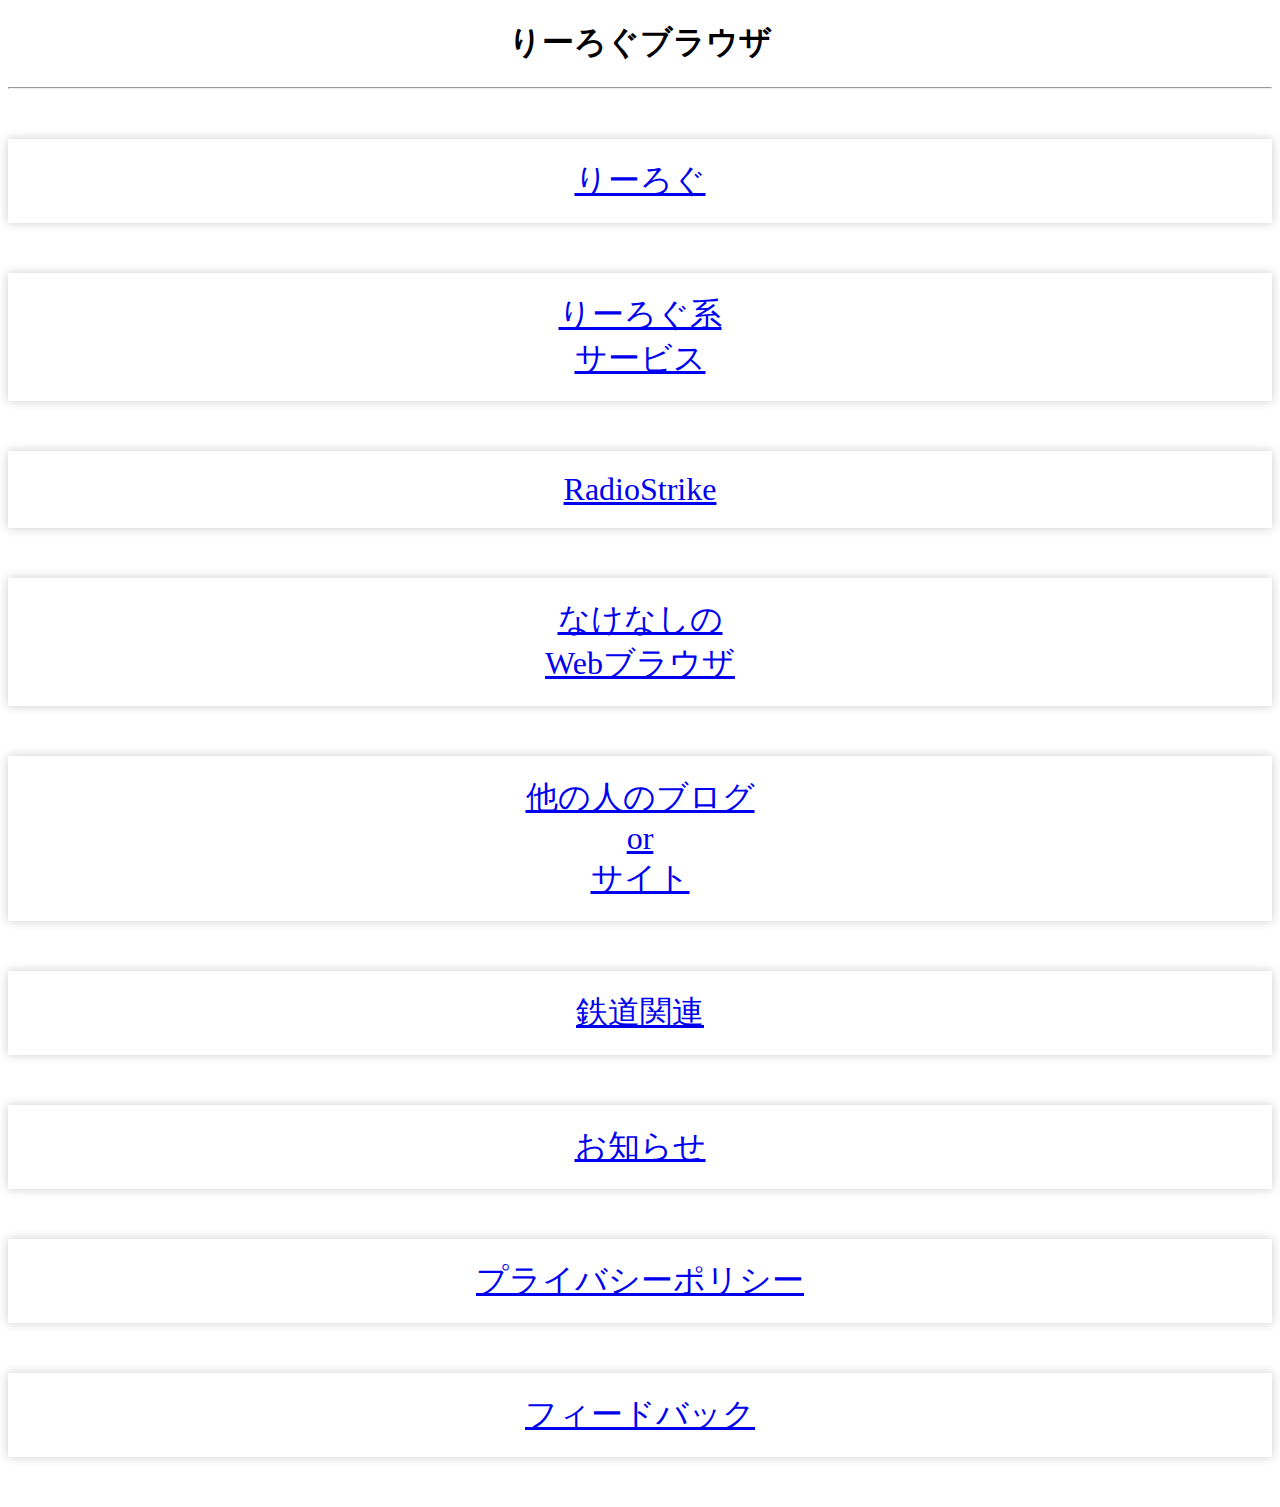
<file: index.html>
<!DOCTYPE html>
<html>
    <head>
        <meta charset="utf-8">
        <link rel="stylesheet" href="css/style.css">
        <meta name="viewport" content="width=device-width, initial-scale=1.0">
    </head>
    <body>
        <h1>りーろぐブラウザ</h1>
        <hr>
        <a href="https://www.riikunlog.com"><p class="menulist">りーろぐ</p></a>
        <a href="riikunlogservice"><p class="menulist">りーろぐ系<br>サービス</p></a>
        <a href="https://www.rediostrike.com"><p class="menulist">RadioStrike</p></a>
        <a href="https://google.com"><p class="menulist">なけなしの<br>Webブラウザ</p></a>
        <a href="otherblog.html"><p class="menulist">他の人のブログ<br>or<br>サイト</p></a>
        <a href="train.html"><p class="menulist">鉄道関連</p></a>
        <a href="https://notice.riikunlog.com/"><p class="menulist">お知らせ</p></a>
        <a href="https://privacy-policy.riikunlog.com/riikunlogbrowser/"><p class="menulist">プライバシーポリシー</p></a>
        <a href="https://forms.office.com/Pages/ResponsePage.aspx?id=DQSIkWdsW0yxEjajBLZtrQAAAAAAAAAAAAMAADgfwptUNzFUMzJSOEFJTVlXNDJJWk5RNVg1VEZTMi4u"><p class="menulist">フィードバック</p></a>
    </body>
</html>
</file>
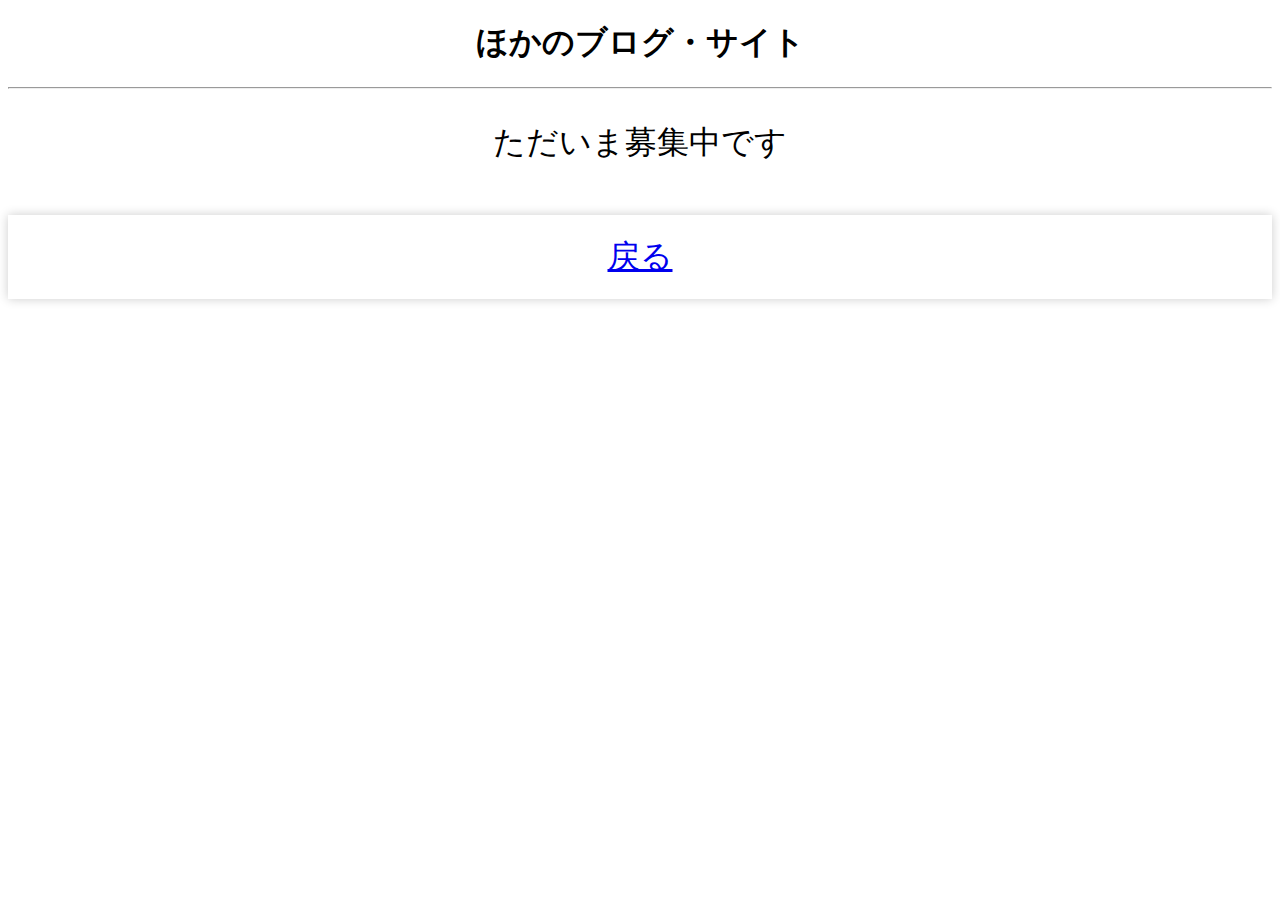
<file: otherblog.html>
<!DOCTYPE html>
<html>
    <head>
        <meta charset="utf-8">
        <link rel="stylesheet" href="css/style.css">
        <meta name="viewport" content="width=device-width, initial-scale=1.0">
    </head>
    <body>
        <h1>ほかのブログ・サイト</h1>
        <hr>
        <p class="normaltext">ただいま募集中です</p>
        <a href="index.html"><p class="menulist">戻る</p></a>
    </body>
</html>
</file>
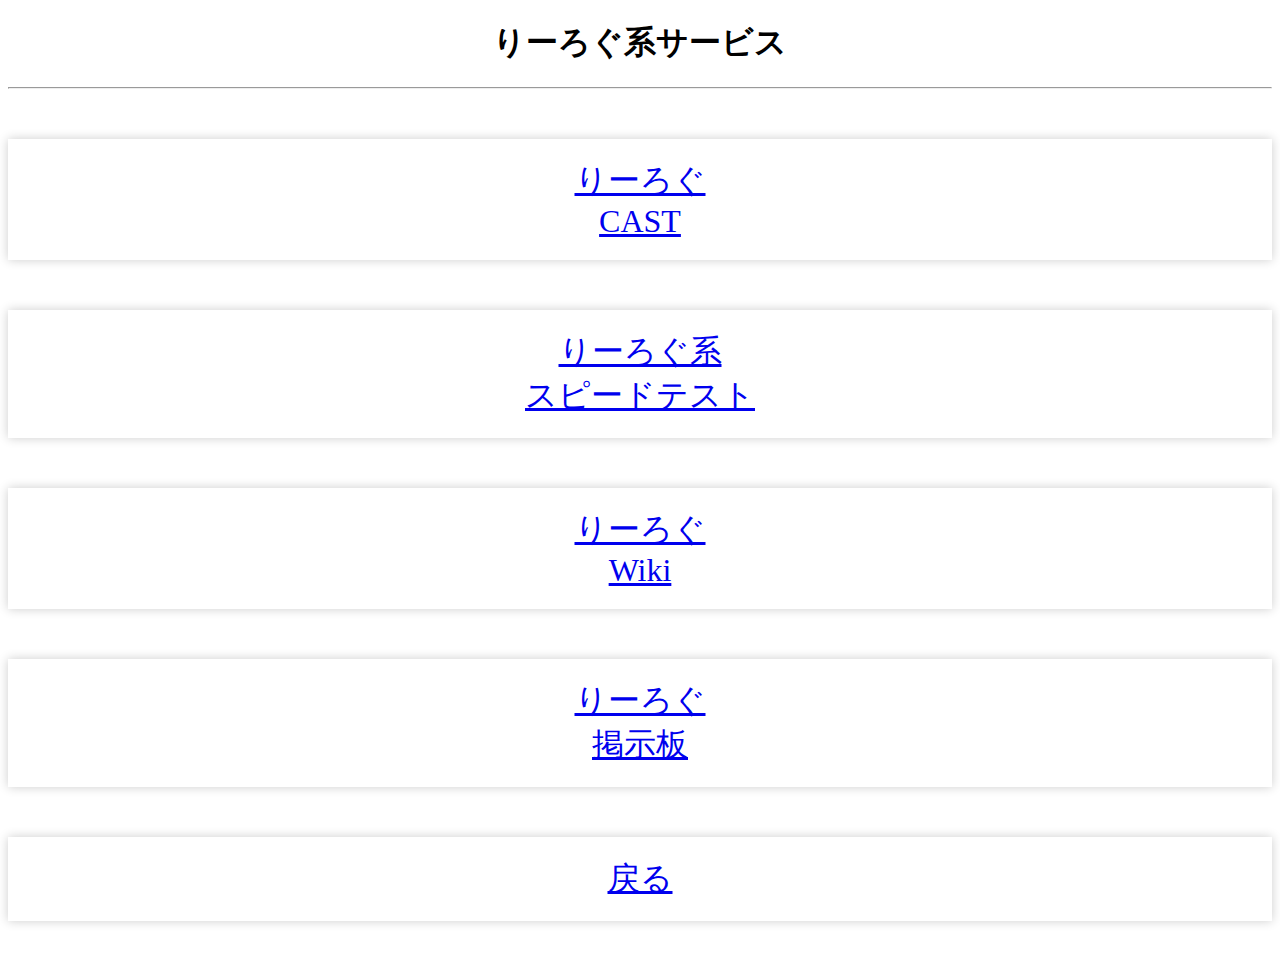
<file: riikunlogservice.html>
<!DOCTYPE html>
<html>
    <head>
        <meta charset="utf-8">
        <link rel="stylesheet" href="css/style.css">
        <meta name="viewport" content="width=device-width, initial-scale=1.0">
    </head>
    <body>
        <h1>りーろぐ系サービス</h1>
        <hr>
        <a href="https://cast.riikunlog.com"><p class="menulist">りーろぐ<br>CAST</p></a>
        <a href="https://speed.riikunlog.com"><p class="menulist">りーろぐ系<br>スピードテスト</p></a>
        <a href="https://wiki.riikunlog.com"><p class="menulist">りーろぐ<br>Wiki</p></a>
        <a href="bbs.riikunlog.com"><p class="menulist">りーろぐ<br>掲示板</p></a>
        <a href="index.html"><p class="menulist">戻る</p></a>
    </body>
</html>
</file>
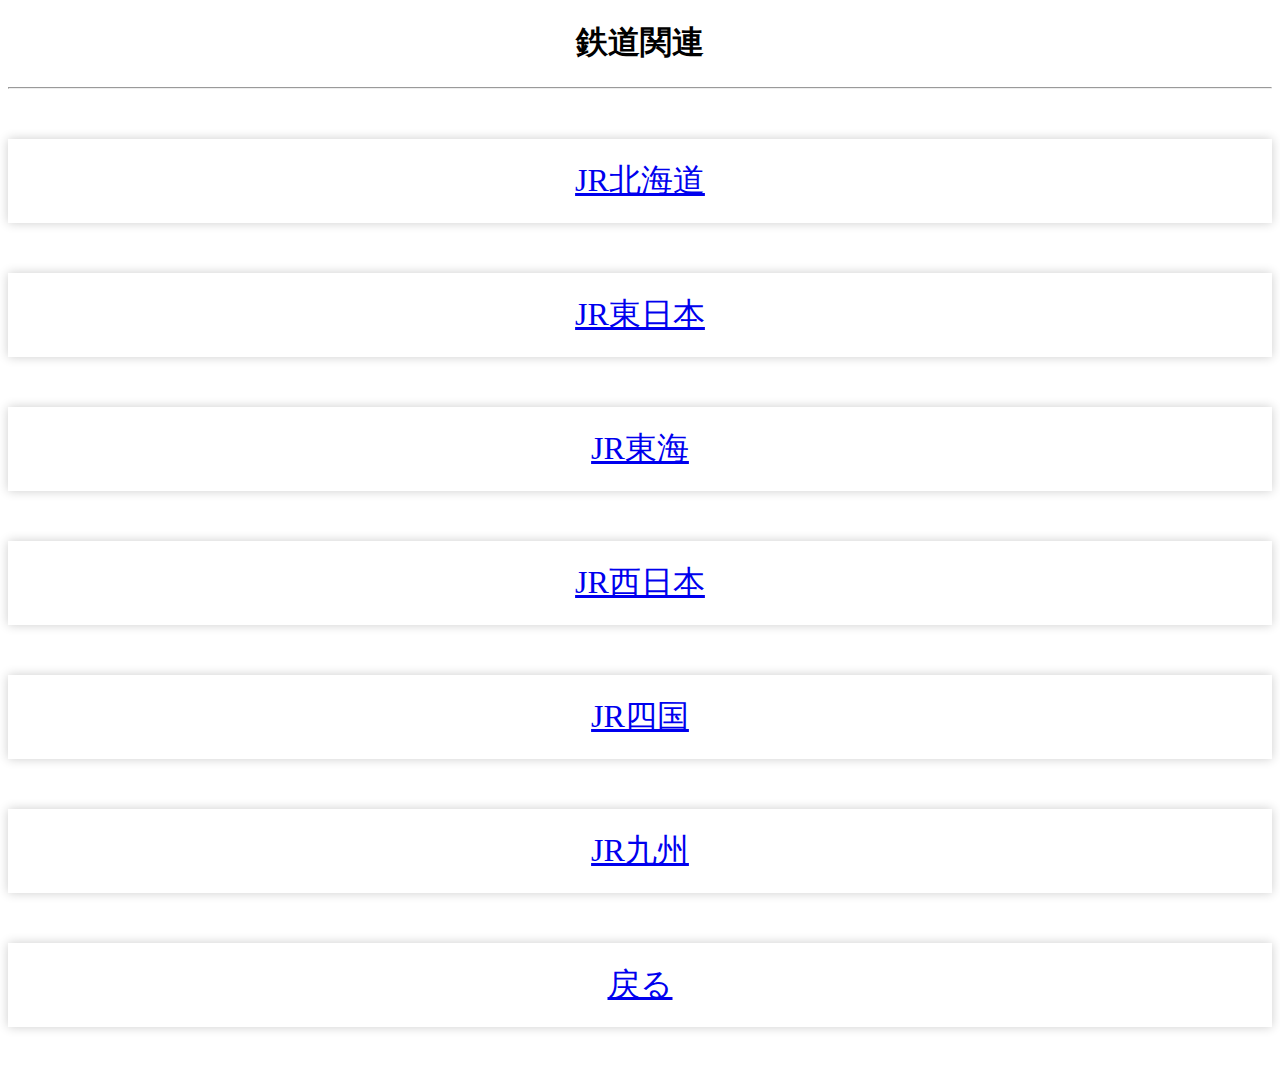
<file: train.html>
<!DOCTYPE html>
<html>
    <head>
        <meta charset="utf-8">
        <link rel="stylesheet" href="css/style.css">
        <meta name="viewport" content="width=device-width, initial-scale=1.0">
    </head>
    <body>
        <h1>鉄道関連</h1>
        <hr>
        <a href="train/jrh.html"><p class="menulist">JR北海道</p></a>
        <a href="train/jre.html"><p class="menulist">JR東日本</p></a>
        <a href="train/jrc.html"><p class="menulist">JR東海</p></a>
        <a href="train/jrw.html"><p class="menulist">JR西日本</p></a>
        <a href="train/jrs.html"><p class="menulist">JR四国</p></a>
        <a href="train/jrk.html"><p class="menulist">JR九州</p></a>
        <a href="index.html"><p class="menulist">戻る</p></a>
    </body>
</html>
</file>
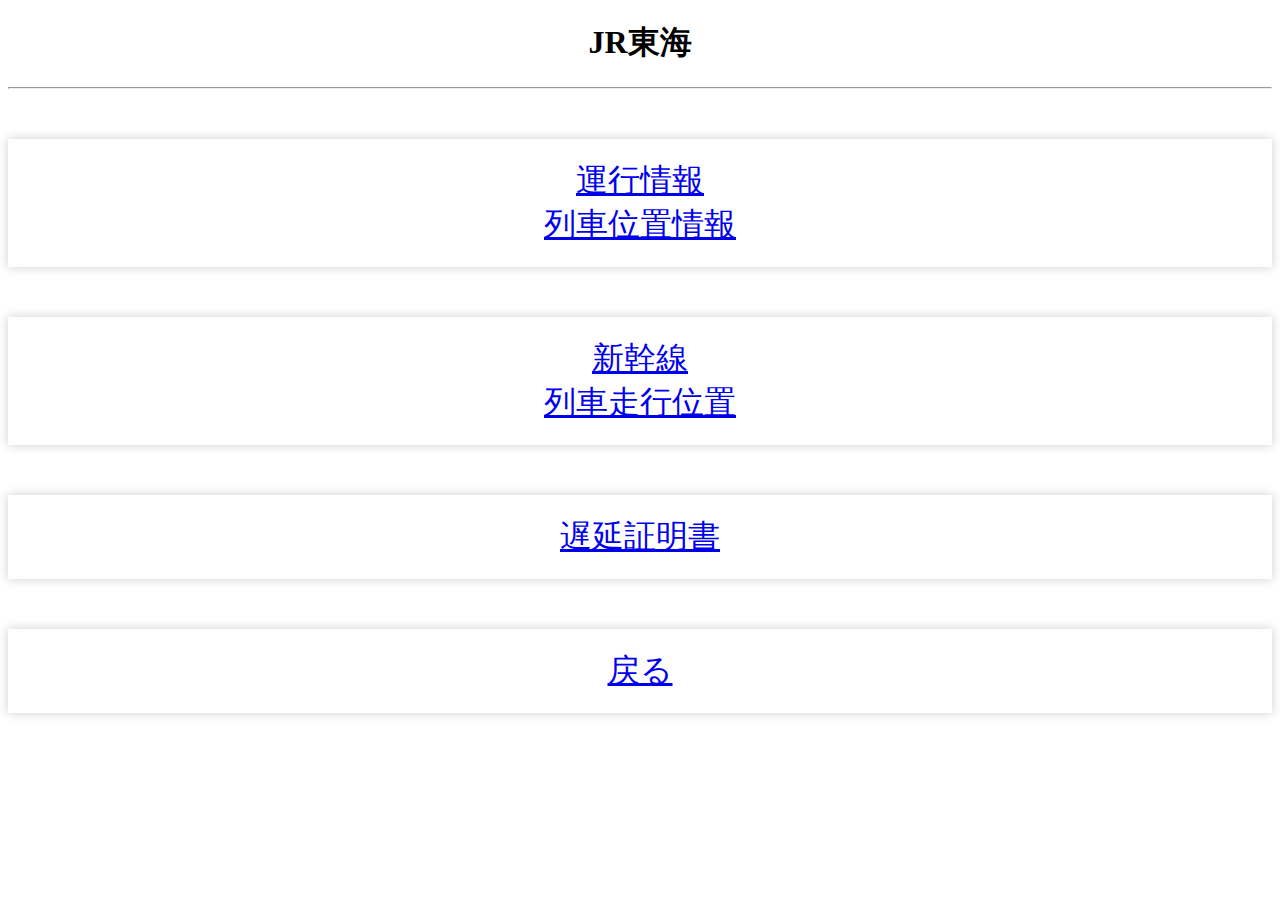
<file: train/JRC.html>
<!DOCTYPE html>
<html>
    <head>
        <meta charset="utf-8">
        <link rel="stylesheet" href="../css/style.css">
        <meta name="viewport" content="width=device-width, initial-scale=1.0">
    </head>
    <body>
        <h1>JR東海</h1>
        <hr>
        <a href="https://traininfo.jr-central.co.jp/zairaisen/index.html?lang=ja"><p class="menulist">運行情報<br>列車位置情報</p></a>
        <a href="https://traininfo.jr-central.co.jp/shinkansen/sp/ja/ti08.html"><p class="menulist">新幹線<br>列車走行位置</p></a>
        <a href="https://traininfo.jr-central.co.jp/zairaisen/delay.html"><p class="menulist">遅延証明書</p></a>
        <a href="../train.html"><p class="menulist">戻る</p></a>
    </body>
</html>
</file>
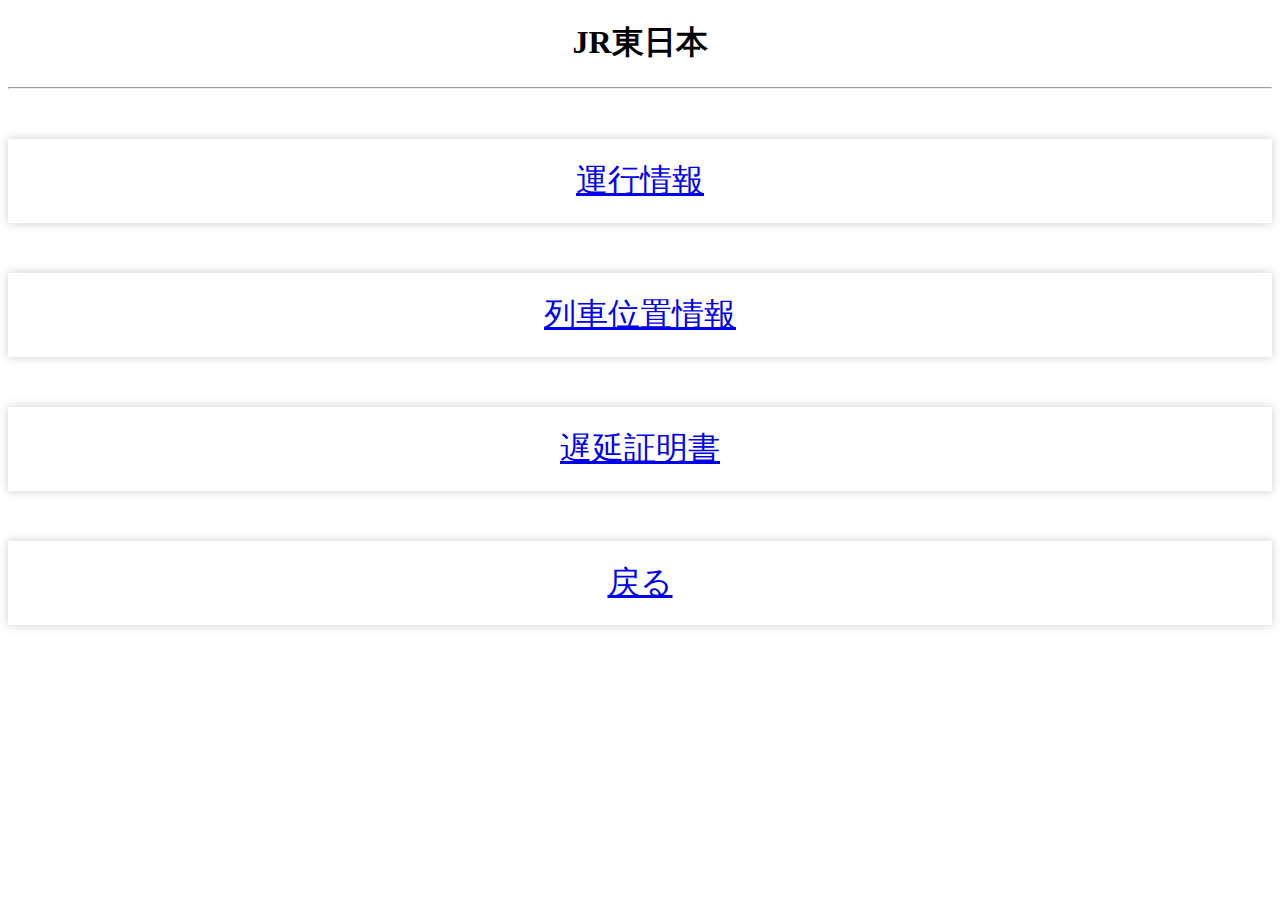
<file: train/JRE.html>
<!DOCTYPE html>
<html>
    <head>
        <meta charset="utf-8">
        <link rel="stylesheet" href="../css/style.css">
        <meta name="viewport" content="width=device-width, initial-scale=1.0">
    </head>
    <body>
        <h1>JR東日本</h1>
        <hr>
        <a href="https://traininfo.jreast.co.jp/train_info/service.aspx"><p class="menulist">運行情報</p></a>
        <a href="https://doko-train.jp/"><p class="menulist">列車位置情報</p></a>
        <a href="https://traininfo.jreast.co.jp/delay_certificate/"><p class="menulist">遅延証明書</p></a>
        <a href="../train.html"><p class="menulist">戻る</p></a>
        
    </body>
</html>
</file>
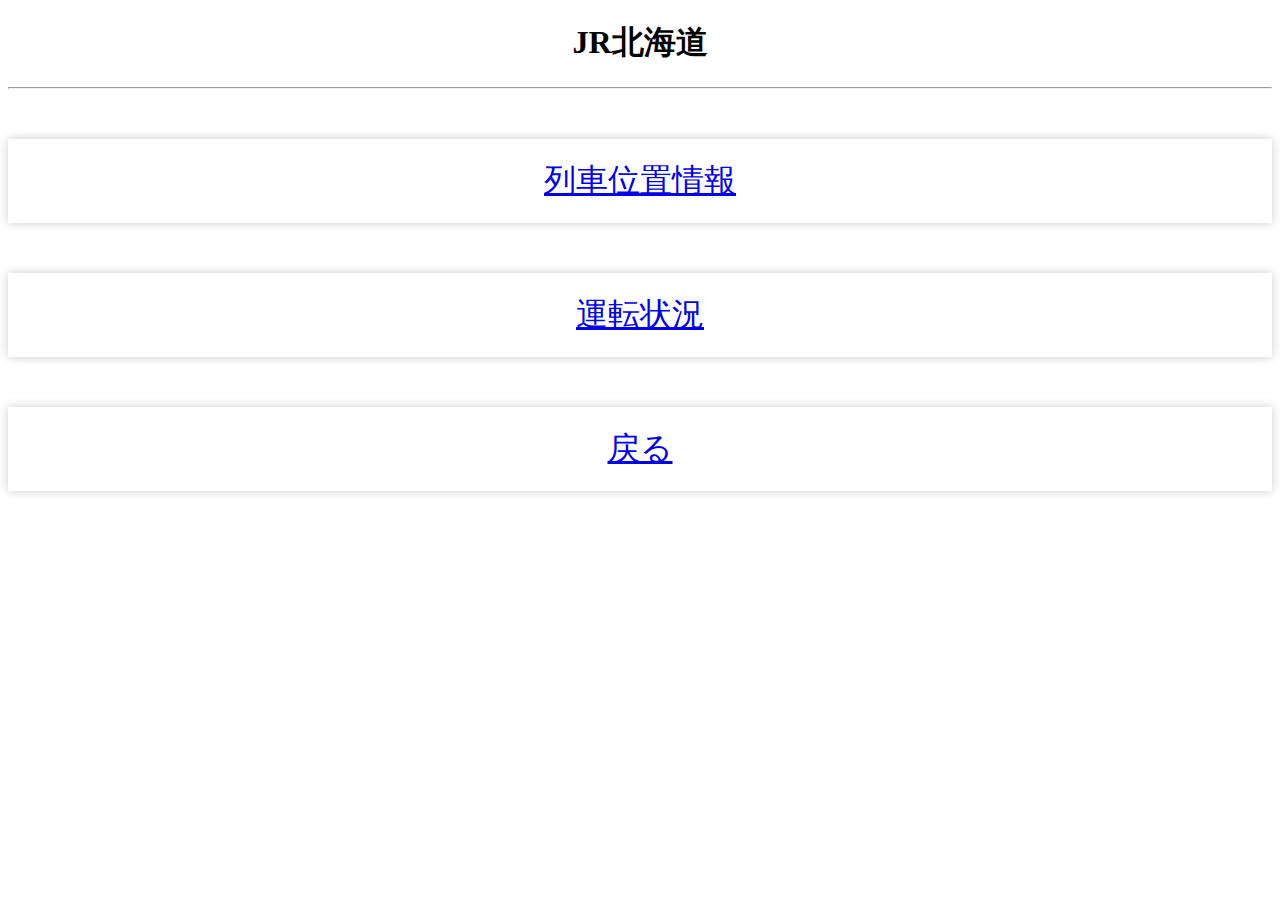
<file: train/JRH.html>
<!DOCTYPE html>
<html>
    <head>
        <meta charset="utf-8">
        <link rel="stylesheet" href="../css/style.css">
        <meta name="viewport" content="width=device-width, initial-scale=1.0">
    </head>
    <body>
        <h1>JR北海道</h1>
        <hr>
        <a href="https://www3.jrhokkaido.co.jp/trainlocation/index.html"><p class="menulist">列車位置情報</p></a>
        <a href="https://www3.jrhokkaido.co.jp/webunkou/index.html"><p class="menulist">運転状況</p></a>
        <a href="../train.html"><p class="menulist">戻る</p></a>
    </body>
</html>
</file>
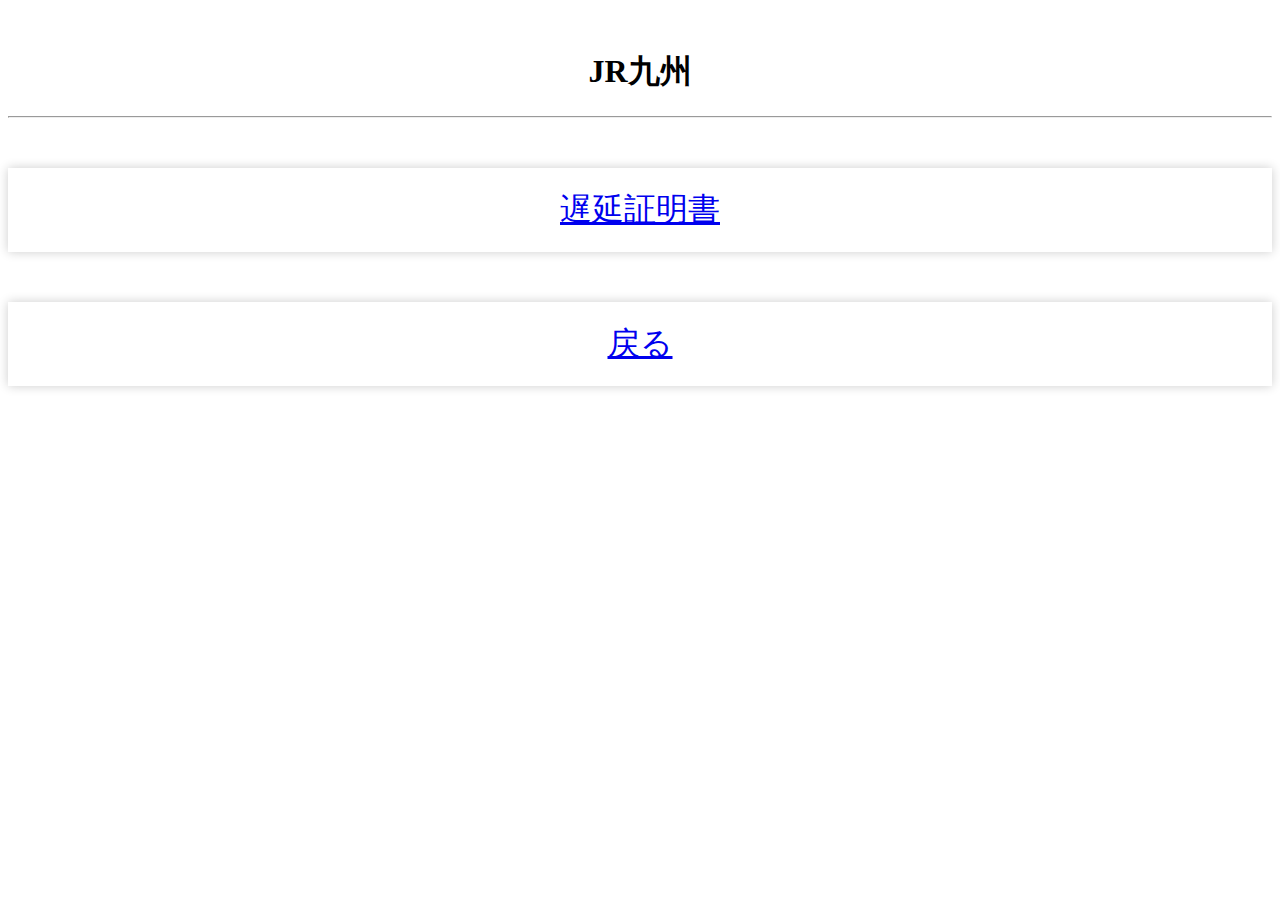
<file: train/JRK.html>
<!DOCTYPE html>
<html>
    <head>
        <meta charset="utf-8">
        <link rel="stylesheet" href="../css/style.css">
        <meta name="viewport" content="width=device-width, initial-scale=1.0">
        　　　　　<meta name="viewport" content="width=device-width, initial-scale=1.0">
    </head>
    <body>
        <h1>JR九州</h1>
        <hr>
        <a href="https://www.jrkyushu.co.jp/railway/delay/"><p class="menulist">遅延証明書</p></a>
        <a href="../train.html"><p class="menulist">戻る</p></a>
    </body>
</html>
</file>
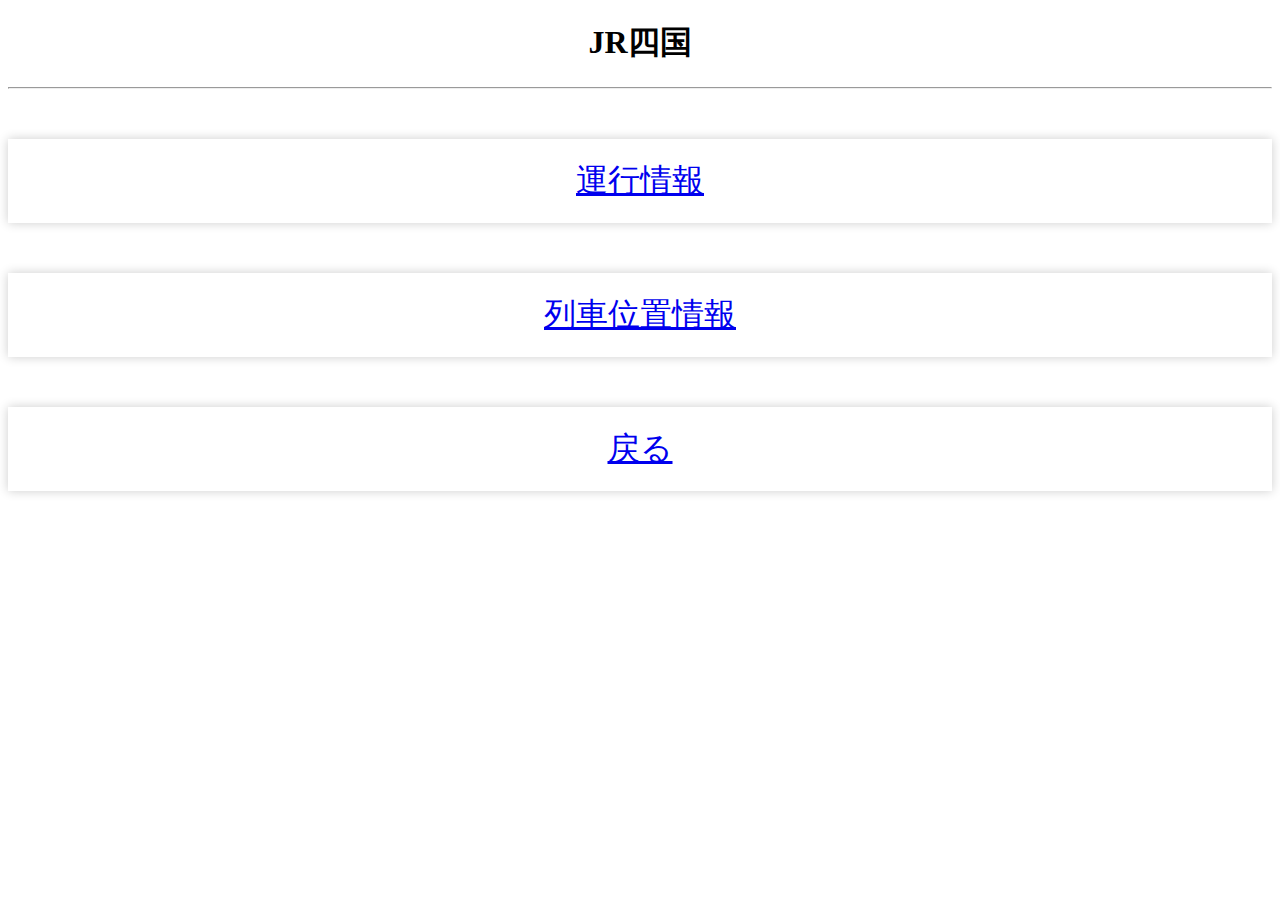
<file: train/JRS.html>
<!DOCTYPE html>
<html>
    <head>
        <meta charset="utf-8">
        <link rel="stylesheet" href="../css/style.css">
        <meta name="viewport" content="width=device-width, initial-scale=1.0">
    </head>
    <body>
        <h1>JR四国</h1>
        <hr>
        <a href="https://www.jr-shikoku.co.jp/info/"><p class="menulist">運行情報</p></a>
        <a href="https://train.jr-shikoku.co.jp/sp.html"><p class="menulist">列車位置情報</p></a>
        <a href="../train.html"><p class="menulist">戻る</p></a>
    </body>
</html>
</file>
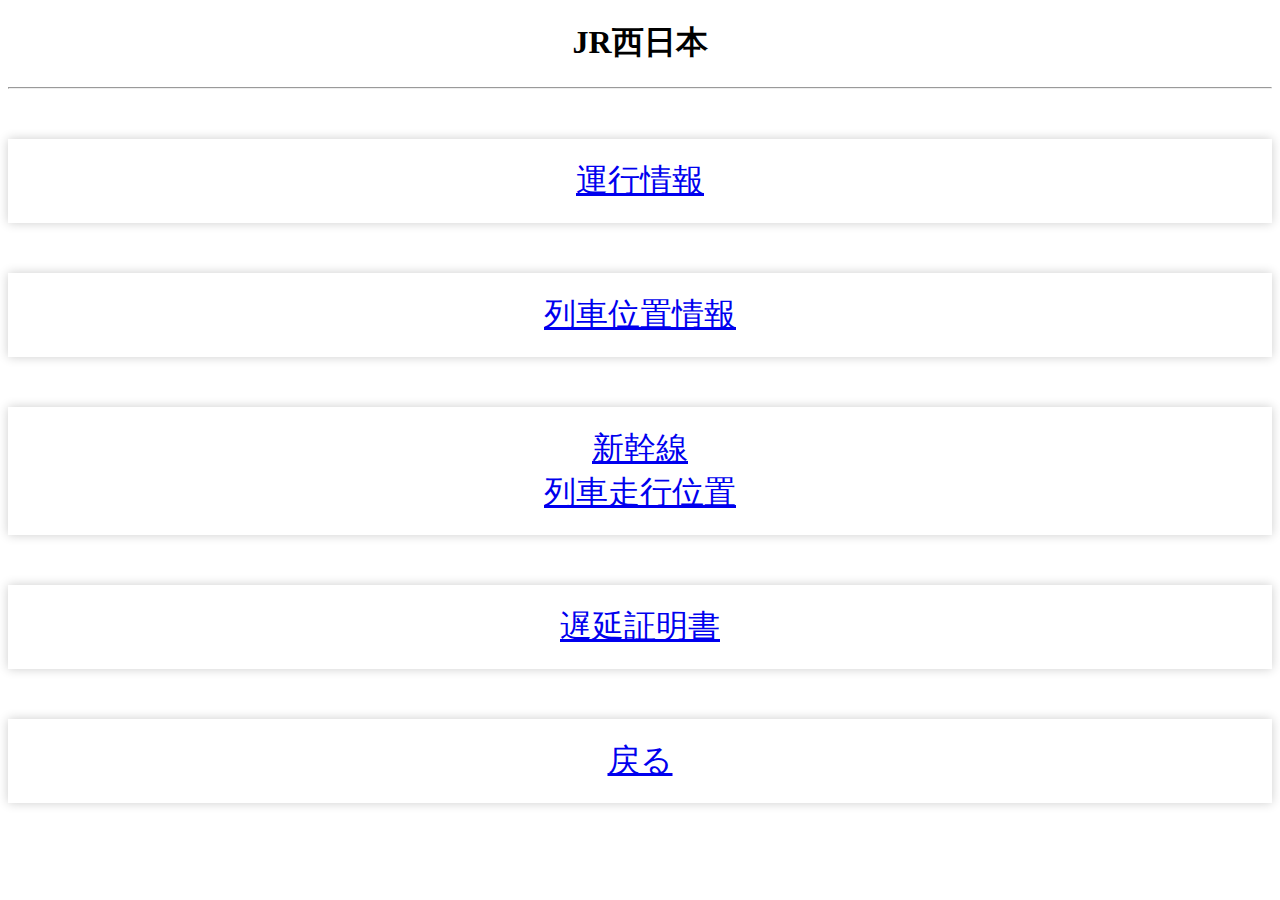
<file: train/JRW.html>
<!DOCTYPE html>
<html>
    <head>
        <meta charset="utf-8">
        <link rel="stylesheet" href="../css/style.css">
        <meta name="viewport" content="width=device-width, initial-scale=1.0">
    </head>
    <body>
        <h1>JR西日本</h1>
        <hr>
        <a href="https://trafficinfo.westjr.co.jp/"><p class="menulist">運行情報</p></a>
        <a href="https://www.train-guide.westjr.co.jp/"><p class="menulist">列車位置情報</p></a>
        <a href="https://traininfo.jr-central.co.jp/shinkansen/sp/ja/ti08.html?station=15"><p class="menulist">新幹線<br>列車走行位置</p></a>
        <a href="http://delay.trafficinfo.westjr.co.jp/"><p class="menulist">遅延証明書</p></a>
        <a href="../train.html"><p class="menulist">戻る</p></a>
    </body>
</html>
</file>
<file: css/style.css>
@charset 'utf-8';
body{
    text-align: center;
}
.menulist{
        background-color: #fff;
        box-shadow: 0 0 10px rgba(0, 0, 0, 0.2);
        margin: 50px auto;
        padding: 20px;
        font-size: 32px;
}
.normaltext{
    font-size: 32px;
}
</file>
